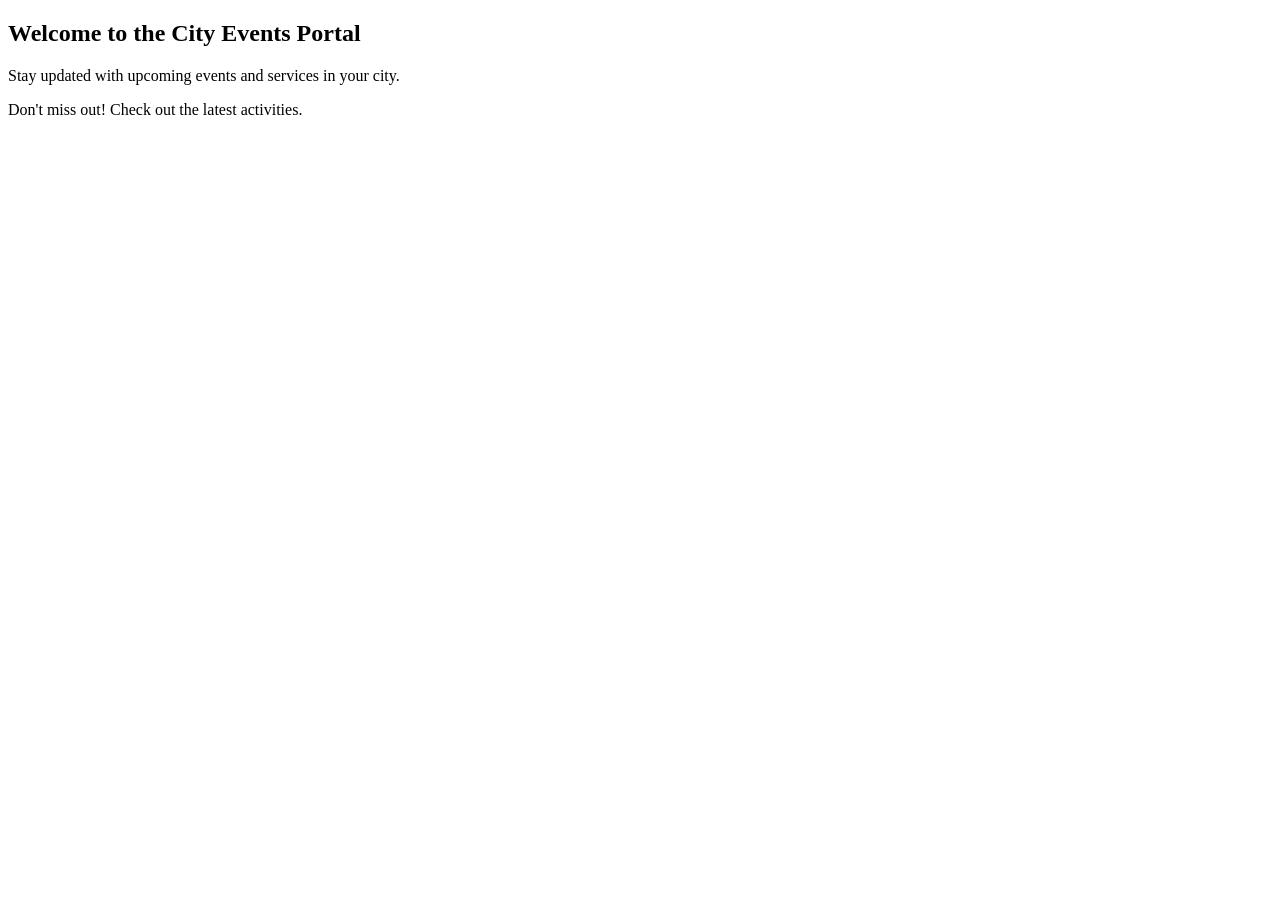
<file: Module-1/Module 1-HTML 5/Exercise 10/index.html>
<!DOCTYPE html>
<html>
    <head>
        <title>
            Debugging
        </title>
        <script>
            window.onload = function () {
            window.onbeforeunload = function () {
        return "Are you sure you want to leave without saving?";
      };
    };
        </script>
    </head>
    <body>
          <!-- Welcome Banner -->
  <section id="home">
    <div id="welcomeBanner">
      <h1>Welcome to the City Events Portal</h1>
      <p>Stay updated with upcoming events and services in your city.</p>
      <p><span class="highlight">Don't miss out!</span> Check out the latest activities.</p>
    </div>
  </section>
    </body>
</html>
</file>
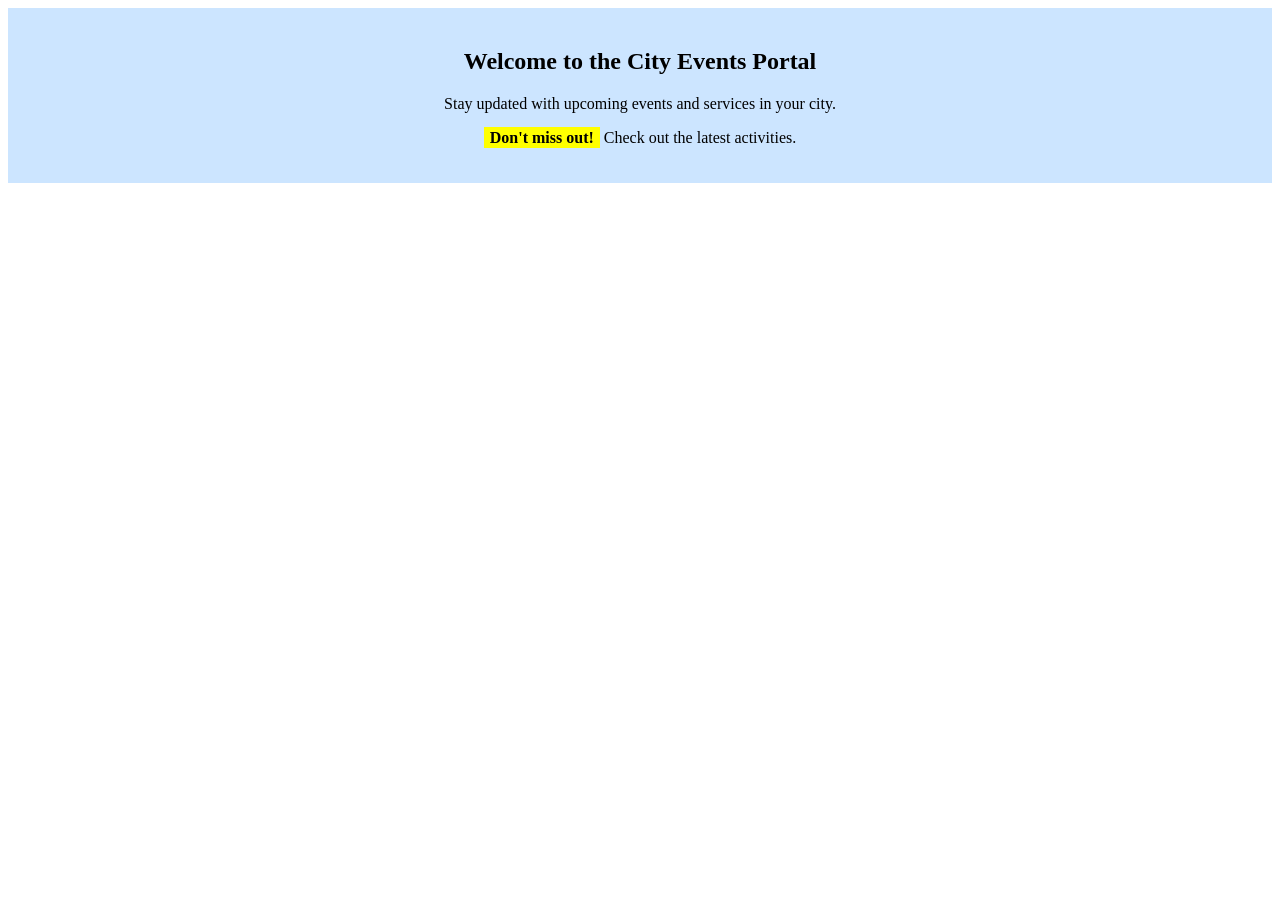
<file: Module-1/Module 1-HTML 5/Exercise 3/index.html>
<!DOCTYPE html>
<html>
    <head>
        <title>Welcome Message</title>
        <style>
              #welcomeBanner {
      background-color: #cce5ff;
      padding: 20px;
      text-align: center;
    }

    .highlight {
      background-color: yellow;
      padding: 2px 6px;
      font-weight: bold;
    }
        </style>
    </head>
    <body>
          <!-- Welcome Banner -->
  <section id="home">
    <div id="welcomeBanner">
      <h1>Welcome to the City Events Portal</h1>
      <p>Stay updated with upcoming events and services in your city.</p>
      <p><span class="highlight">Don't miss out!</span> Check out the latest activities.</p>
    </div>
  </section>
    </body>
</html>
</file>
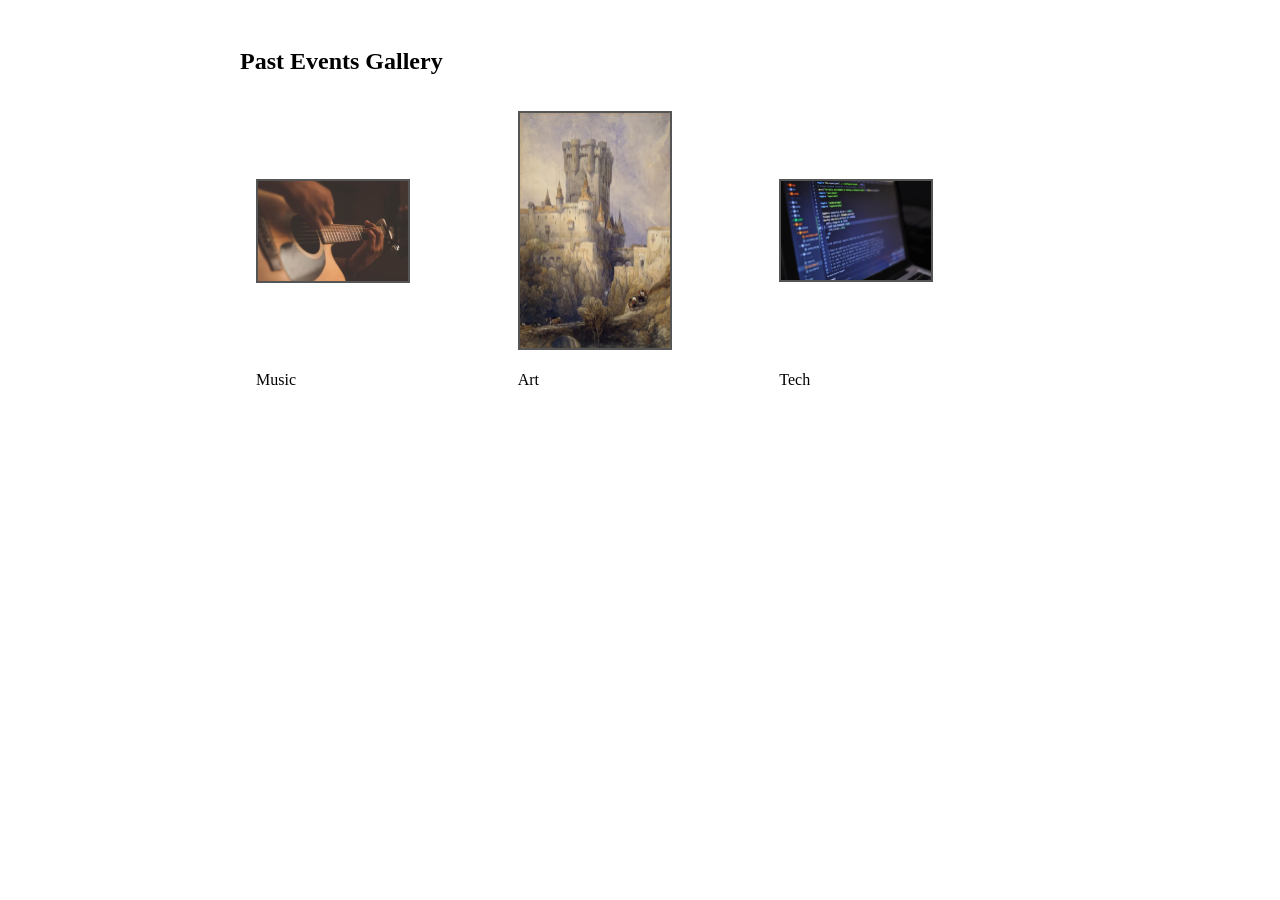
<file: Module-1/Module 1-HTML 5/Exercise 4/index.html>
<!DOCTYPE html>
<html>
    <head>
        <title>Image Gallery</title>
        <style>
                section {
      padding: 20px;
      max-width: 800px;
      margin: auto;
    }

    table {
      width: 100%;
      margin-top: 20px;
      border-spacing: 15px;
    }

    .event-image {
      border: 2px solid #555;
      width: 100%;
      max-width: 150px;
      cursor: pointer;
    }
        </style>
    </head>
    <body>
         <!-- Events Section -->
  <section id="events">
    <h2>Past Events Gallery</h2>
    <table>
      <tr>
        <td><img src="event1.avif" alt="Music Event" class="event-image"></td>
        <td><img src="event2.avif" alt="Art Workshop" class="event-image"></td>
        <td><img src="event3.webp" alt="Tech Seminar" id="enlargeImage" class="event-image"></td>
      </tr>
      <tr>
        <td>Music</td>
        <td>Art</td>
        <td>Tech</td>
      </tr>
    </table>
 
    </body>
</html>
</file>
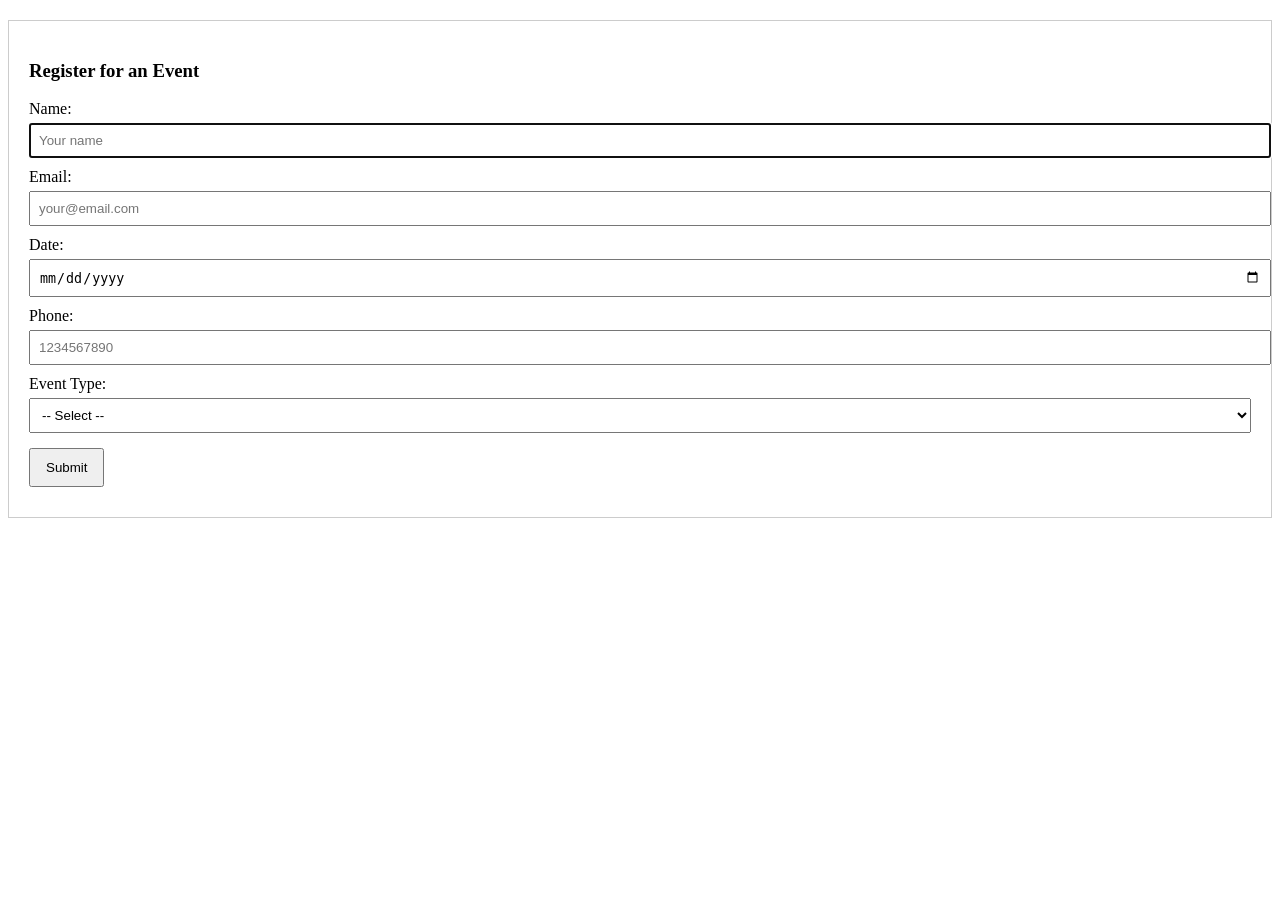
<file: Module-1/Module 1-HTML 5/Exercise 5/index.html>
<!DOCTYPE html>
<html>
    <head>
        <title>Registration form</title>
    <style>
    form {
      background: #fff;
      padding: 20px;
      border: 1px solid #ccc;
      margin-top: 20px;
    }

    label {
      display: block;
      margin-top: 10px;
    }

    input, select, textarea {
      width: 100%;
      padding: 8px;
      margin-top: 5px;
    }

    button {
      margin-top: 15px;
      padding: 10px 15px;
    }

    output {
      display: block;
      margin-top: 10px;
      color: green;
    }
    </style>
    <script>
            window.onload = function () {
      const eventType = document.getElementById("eventType");
      const feeDisplay = document.getElementById("eventFee");
      const feedbackBox = document.getElementById("feedback");

      // Restore preferred event
      const savedType = localStorage.getItem("eventType");
      if (savedType) {
        eventType.value = savedType;
      }

      eventType.onchange = function () {
        localStorage.setItem("eventType", this.value);
        const fees = { music: "$20", art: "$15", tech: "$25" };
        feeDisplay.textContent = "Fee: " + (fees[this.value] || "Free");
      };

      document.getElementById("phone").onblur = function () {
        if (!/^\d{10}$/.test(this.value)) {
          alert("Please enter a valid 10-digit phone number.");
        }
      };

      document.getElementById("registerForm").onsubmit = function (e) {
        e.preventDefault();
        document.getElementById("formOutput").textContent = "Thanks for registering!";
      };
    };
        </script>
    </head>
    <body>
            <!-- Registration Form -->
    <form id="registerForm">
      <h3>Register for an Event</h3>
      <label>Name: <input type="text" placeholder="Your name" required autofocus></label>
      <label>Email: <input type="email" placeholder="your@email.com" required></label>
      <label>Date: <input type="date" required></label>
      <label>Phone: <input type="text" id="phone" placeholder="1234567890"></label>
      <label>Event Type:
        <select id="eventType" required>
          <option value="">-- Select --</option>
          <option value="music">Music</option>
          <option value="art">Art</option>
          <option value="tech">Tech</option>
        </select>
      </label>
      <span id="eventFee"></span>
      <button type="submit">Submit</button>
      <output id="formOutput"></output>
    </form>
    </body>
</html>
</file>
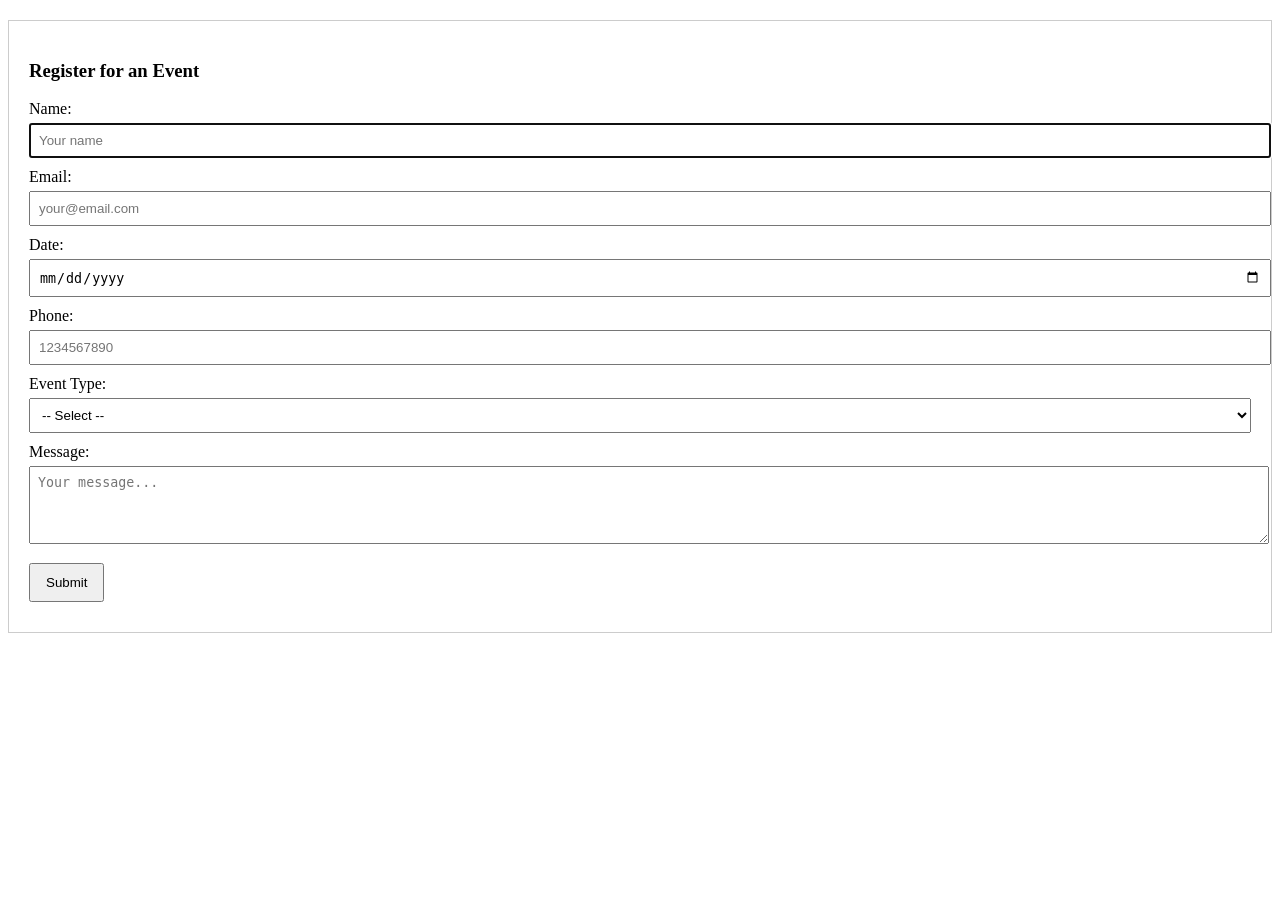
<file: Module-1/Module 1-HTML 5/Exercise 6/index.html>
<!DOCTYPE html>
<html>
    <head>
        <title>Event Feedback</title>
        <style>
                form {
      background: #fff;
      padding: 20px;
      border: 1px solid #ccc;
      margin-top: 20px;
    }

    label {
      display: block;
      margin-top: 10px;
    }

    input, select, textarea {
      width: 100%;
      padding: 8px;
      margin-top: 5px;
    }

    button {
      margin-top: 15px;
      padding: 10px 15px;
    }

    output {
      display: block;
      margin-top: 10px;
      color: green;
    }
        </style>
        <script>
             window.onload = function () {
      const eventType = document.getElementById("eventType");
      const feeDisplay = document.getElementById("eventFee");
      const feedbackBox = document.getElementById("feedback");
      const charCount = document.getElementById("charCount");

      // Restore preferred event
      const savedType = localStorage.getItem("eventType");
      if (savedType) {
        eventType.value = savedType;
      }

      eventType.onchange = function () {
        localStorage.setItem("eventType", this.value);
        const fees = { music: "$20", art: "$15", tech: "$25" };
        feeDisplay.textContent = "Fee: " + (fees[this.value] || "Free");
      };

      feedbackBox.onkeyup = function () {
        charCount.textContent = "Characters: " + this.value.length;
      };

      document.getElementById("phone").onblur = function () {
        if (!/^\d{10}$/.test(this.value)) {
          alert("Please enter a valid 10-digit phone number.");
        }
      };

      document.getElementById("registerForm").onsubmit = function (e) {
        e.preventDefault();
        document.getElementById("formOutput").textContent = "Thanks for registering!";
      };
    };
        </script>
    </head>
    <body>
            <!-- Registration Form -->
    <form id="registerForm">
      <h3>Register for an Event</h3>
      <label>Name: <input type="text" placeholder="Your name" required autofocus></label>
      <label>Email: <input type="email" placeholder="your@email.com" required></label>
      <label>Date: <input type="date" required></label>
      <label>Phone: <input type="text" id="phone" placeholder="1234567890"></label>
      <label>Event Type:
        <select id="eventType" required>
          <option value="">-- Select --</option>
          <option value="music">Music</option>
          <option value="art">Art</option>
          <option value="tech">Tech</option>
        </select>
      </label>
      <span id="eventFee"></span>
      <label>Message:
        <textarea id="feedback" rows="4" placeholder="Your message..."></textarea>
      </label>
      <div id="charCount"></div>
      <button type="submit">Submit</button>
      <output id="formOutput"></output>
    </form>
    </body>
</html>
</file>
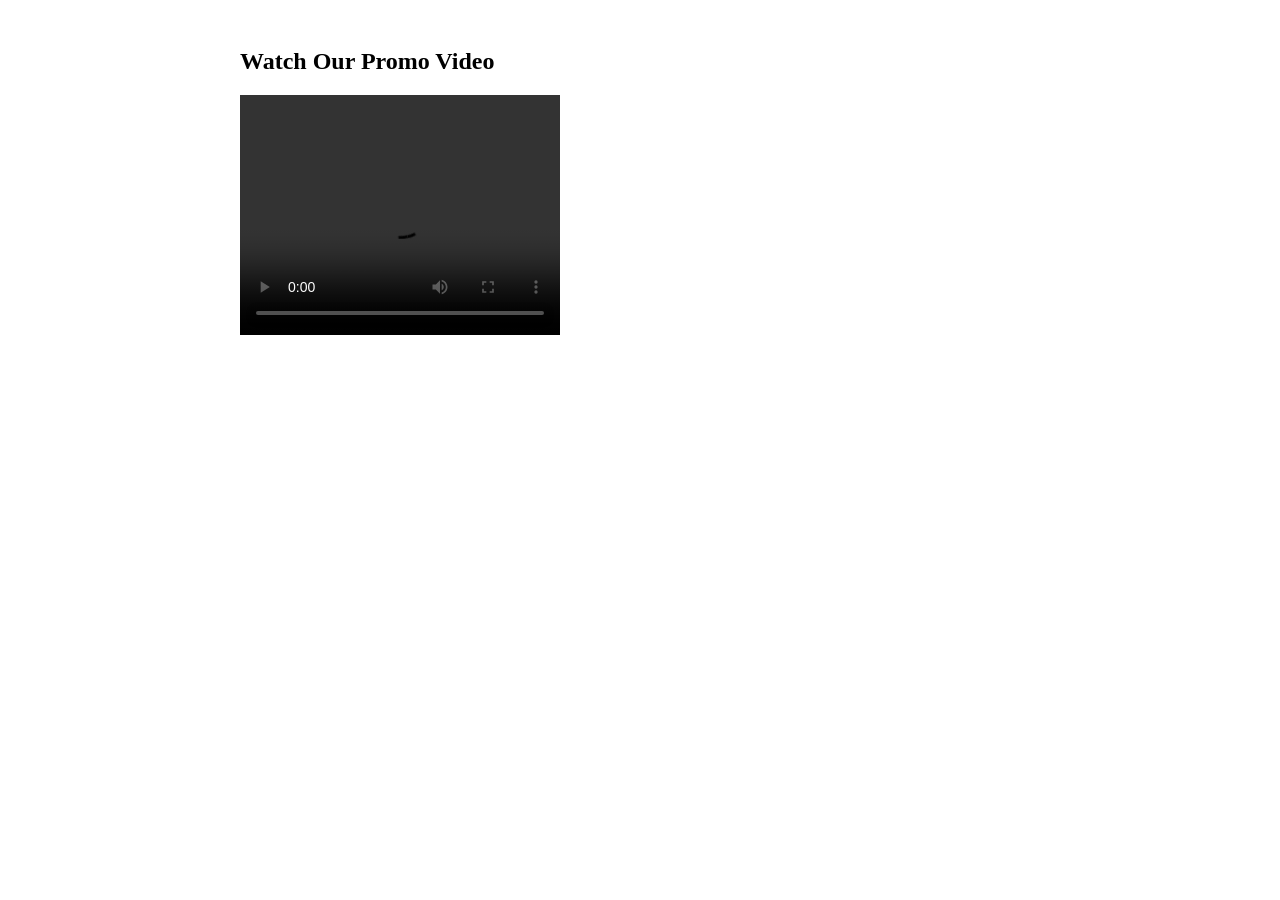
<file: Module-1/Module 1-HTML 5/Exercise 7/index.html>
<!DOCTYPE html>
<html>
    <head>
        <title>Vedio Promo</title>
        <style>
            section {
      padding: 20px;
      max-width: 800px;
      margin: auto;
    }
        </style>
        <script>
            window.onload = function () {
            document.getElementById("eventVideo").oncanplay = function () {
        document.getElementById("videoMessage").textContent = "Video ready to play.";
      };

      window.onbeforeunload = function () {
        return "Are you sure you want to leave without saving?";
      };
            };
        </script>
    </head>
    <body>
          <!-- Video Invite -->
  <section>
    <h2>Watch Our Promo Video</h2>
    <video id="eventVideo" width="320" height="240" controls>
      <source src="vedio.mp4" type="video/mp4">
      Your browser doesn't support video playback.
    </video>
    <p id="videoMessage"></p>
  </section>
    </body>
</html>
</file>
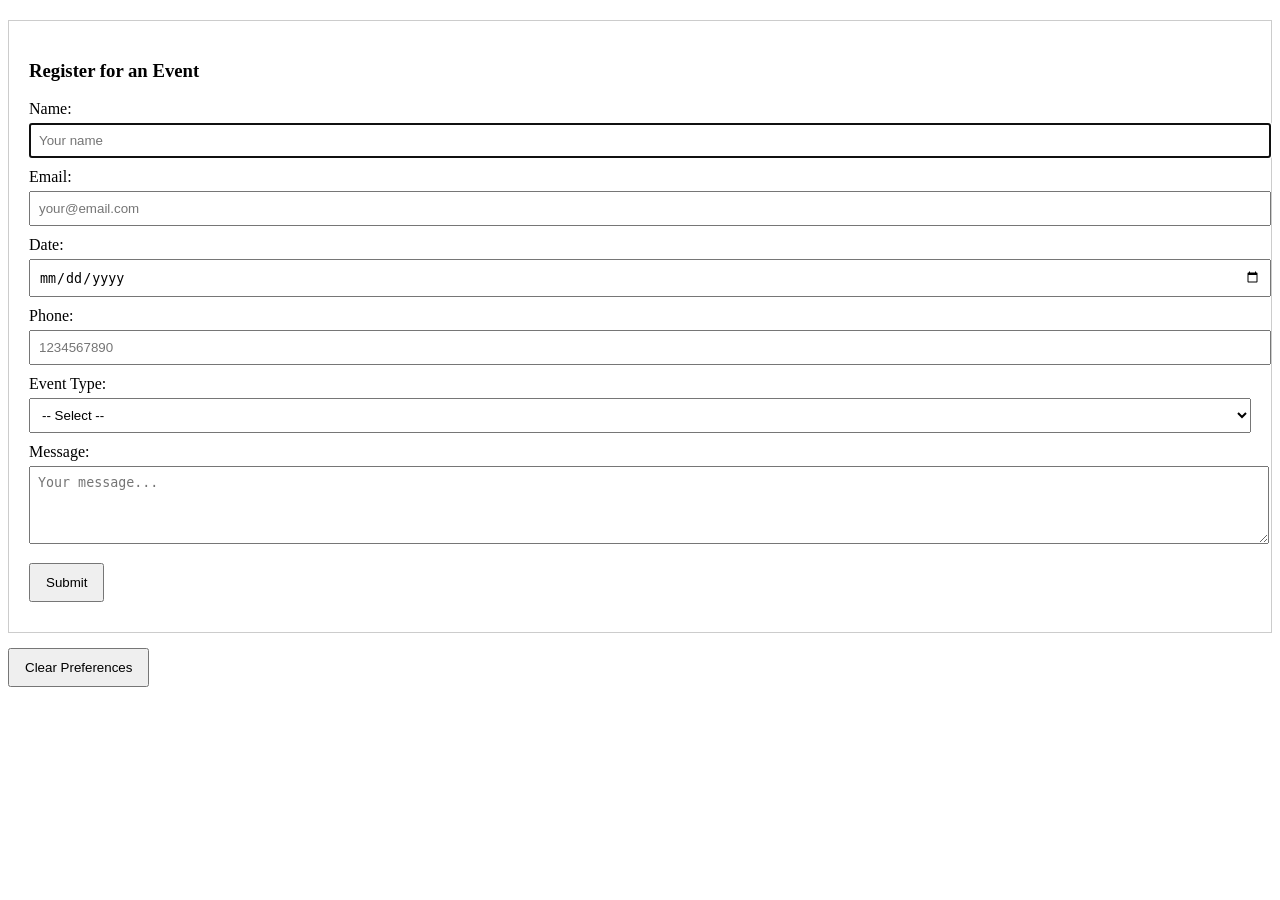
<file: Module-1/Module 1-HTML 5/Exercise 8/index.html>
<!DOCTYPE html>
<html>
    <head>
        <title>
            Saving user Preferences
        </title>
        <style>
                form {
      background: #fff;
      padding: 20px;
      border: 1px solid #ccc;
      margin-top: 20px;
    }

    label {
      display: block;
      margin-top: 10px;
    }

    input, select, textarea {
      width: 100%;
      padding: 8px;
      margin-top: 5px;
    }

    button {
      margin-top: 15px;
      padding: 10px 15px;
    }

    output {
      display: block;
      margin-top: 10px;
      color: green;
    }
        </style>
        <script>
            window.onload = function () {
      const eventType = document.getElementById("eventType");
      const feeDisplay = document.getElementById("eventFee");
      const feedbackBox = document.getElementById("feedback");
      const charCount = document.getElementById("charCount");

      // Restore preferred event
      const savedType = localStorage.getItem("eventType");
      if (savedType) {
        eventType.value = savedType;
      }

      eventType.onchange = function () {
        localStorage.setItem("eventType", this.value);
        const fees = { music: "$20", art: "$15", tech: "$25" };
        feeDisplay.textContent = "Fee: " + (fees[this.value] || "Free");
      };

      feedbackBox.onkeyup = function () {
        charCount.textContent = "Characters: " + this.value.length;
      };

      document.getElementById("phone").onblur = function () {
        if (!/^\d{10}$/.test(this.value)) {
          alert("Please enter a valid 10-digit phone number.");
        }
      };

      document.getElementById("registerForm").onsubmit = function (e) {
        e.preventDefault();
        document.getElementById("formOutput").textContent = "Thanks for registering!";
      };

      document.getElementById("clearPreferences").onclick = function () {
        localStorage.clear();
        sessionStorage.clear();
        alert("Preferences cleared.");
      };

    };
        </script>
    </head>
    <body>
            <!-- Registration Form -->
    <form id="registerForm">
      <h3>Register for an Event</h3>
      <label>Name: <input type="text" placeholder="Your name" required autofocus></label>
      <label>Email: <input type="email" placeholder="your@email.com" required></label>
      <label>Date: <input type="date" required></label>
      <label>Phone: <input type="text" id="phone" placeholder="1234567890"></label>
      <label>Event Type:
        <select id="eventType" required>
          <option value="">-- Select --</option>
          <option value="music">Music</option>
          <option value="art">Art</option>
          <option value="tech">Tech</option>
        </select>
      </label>
      <span id="eventFee"></span>
      <label>Message:
        <textarea id="feedback" rows="4" placeholder="Your message..."></textarea>
      </label>
      <div id="charCount"></div>
      <button type="submit">Submit</button>
      <output id="formOutput"></output>
    </form>

    <button id="clearPreferences">Clear Preferences</button>
    </body>
</html>
</file>
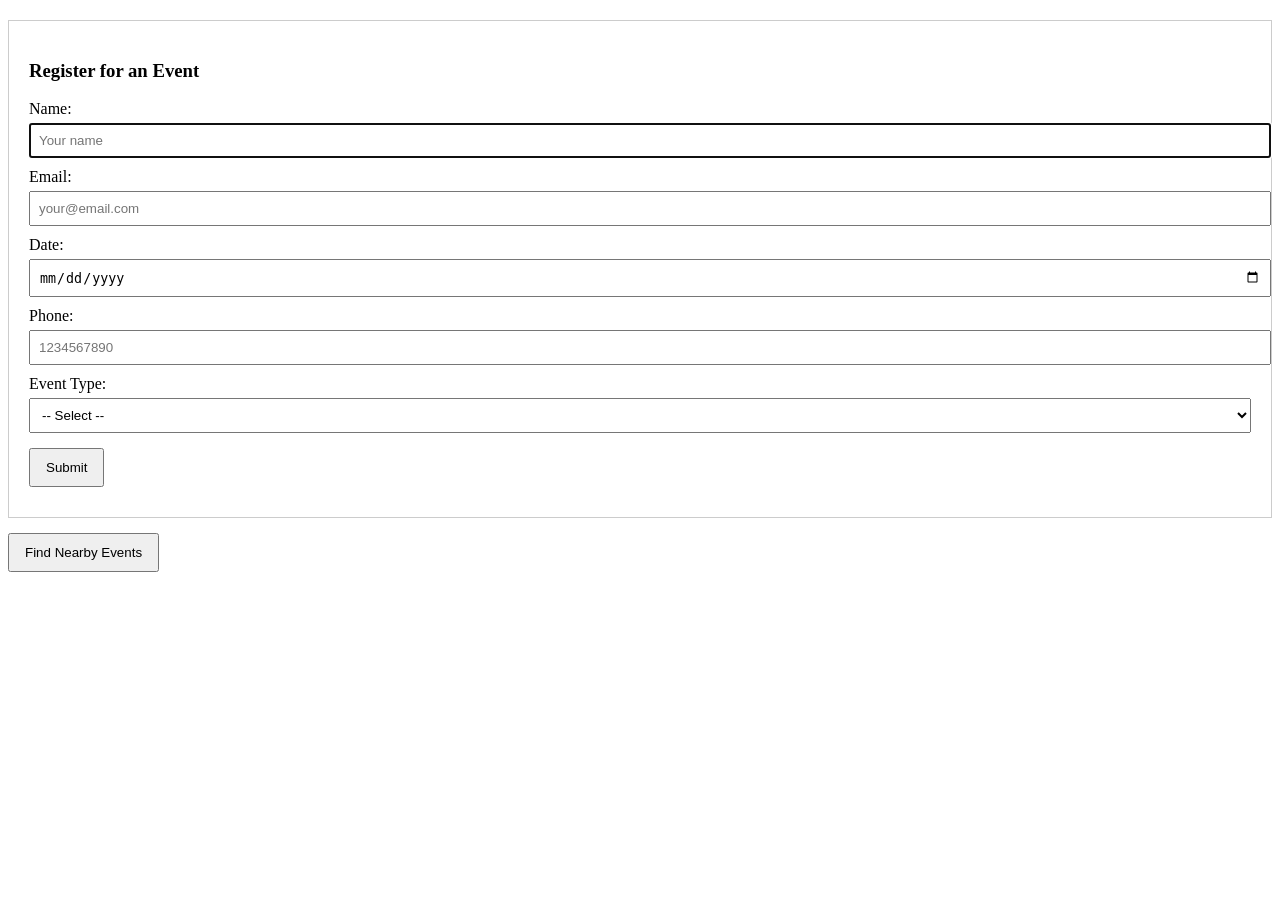
<file: Module-1/Module 1-HTML 5/Exercise 9/index.html>
<!DOCTYPE html>
<html>
    <head>
        <title>Geolocation for Event mapping</title>
        <style>
                form {
      background: #fff;
      padding: 20px;
      border: 1px solid #ccc;
      margin-top: 20px;
    }

    label {
      display: block;
      margin-top: 10px;
    }

    input, select, textarea {
      width: 100%;
      padding: 8px;
      margin-top: 5px;
    }

    button {
      margin-top: 15px;
      padding: 10px 15px;
    }

    output {
      display: block;
      margin-top: 10px;
      color: green;
    }
        </style>
        <script>
            window.onload = function () {
      const eventType = document.getElementById("eventType");
      const feeDisplay = document.getElementById("eventFee");
      const feedbackBox = document.getElementById("feedback");

      // Restore preferred event
      const savedType = localStorage.getItem("eventType");
      if (savedType) {
        eventType.value = savedType;
      }

      eventType.onchange = function () {
        localStorage.setItem("eventType", this.value);
        const fees = { music: "$20", art: "$15", tech: "$25" };
        feeDisplay.textContent = "Fee: " + (fees[this.value] || "Free");
      };

      document.getElementById("phone").onblur = function () {
        if (!/^\d{10}$/.test(this.value)) {
          alert("Please enter a valid 10-digit phone number.");
        }
      };

      document.getElementById("registerForm").onsubmit = function (e) {
        e.preventDefault();
        document.getElementById("formOutput").textContent = "Thanks for registering!";
      };
            document.getElementById("enlargeImage").ondblclick = function () {
        this.style.transform = "scale(1.3)";
      };

      document.getElementById("findEvents").onclick = function () {
        if (navigator.geolocation) {
          navigator.geolocation.getCurrentPosition(
            (pos) => {
              document.getElementById("geoLocation").textContent =
                `Your location: ${pos.coords.latitude}, ${pos.coords.longitude}`;
            },
            (err) => {
              alert("Location error: " + err.message);
            },
            { enableHighAccuracy: true }
          );
        } else {
          alert("Geolocation not supported.");
        }
      };
    };
        </script>
    </head>
    <body>
         <form id="registerForm">
      <h3>Register for an Event</h3>
      <label>Name: <input type="text" placeholder="Your name" required autofocus></label>
      <label>Email: <input type="email" placeholder="your@email.com" required></label>
      <label>Date: <input type="date" required></label>
      <label>Phone: <input type="text" id="phone" placeholder="1234567890"></label>
      <label>Event Type:
        <select id="eventType" required>
          <option value="">-- Select --</option>
          <option value="music">Music</option>
          <option value="art">Art</option>
          <option value="tech">Tech</option>
        </select>
      </label>
      <span id="eventFee"></span>
      <button type="submit">Submit</button>
      <output id="formOutput"></output>
      </form>
      <button id="findEvents">Find Nearby Events</button>
    <p id="geoLocation"></p>
    </body>
</html>
</file>
